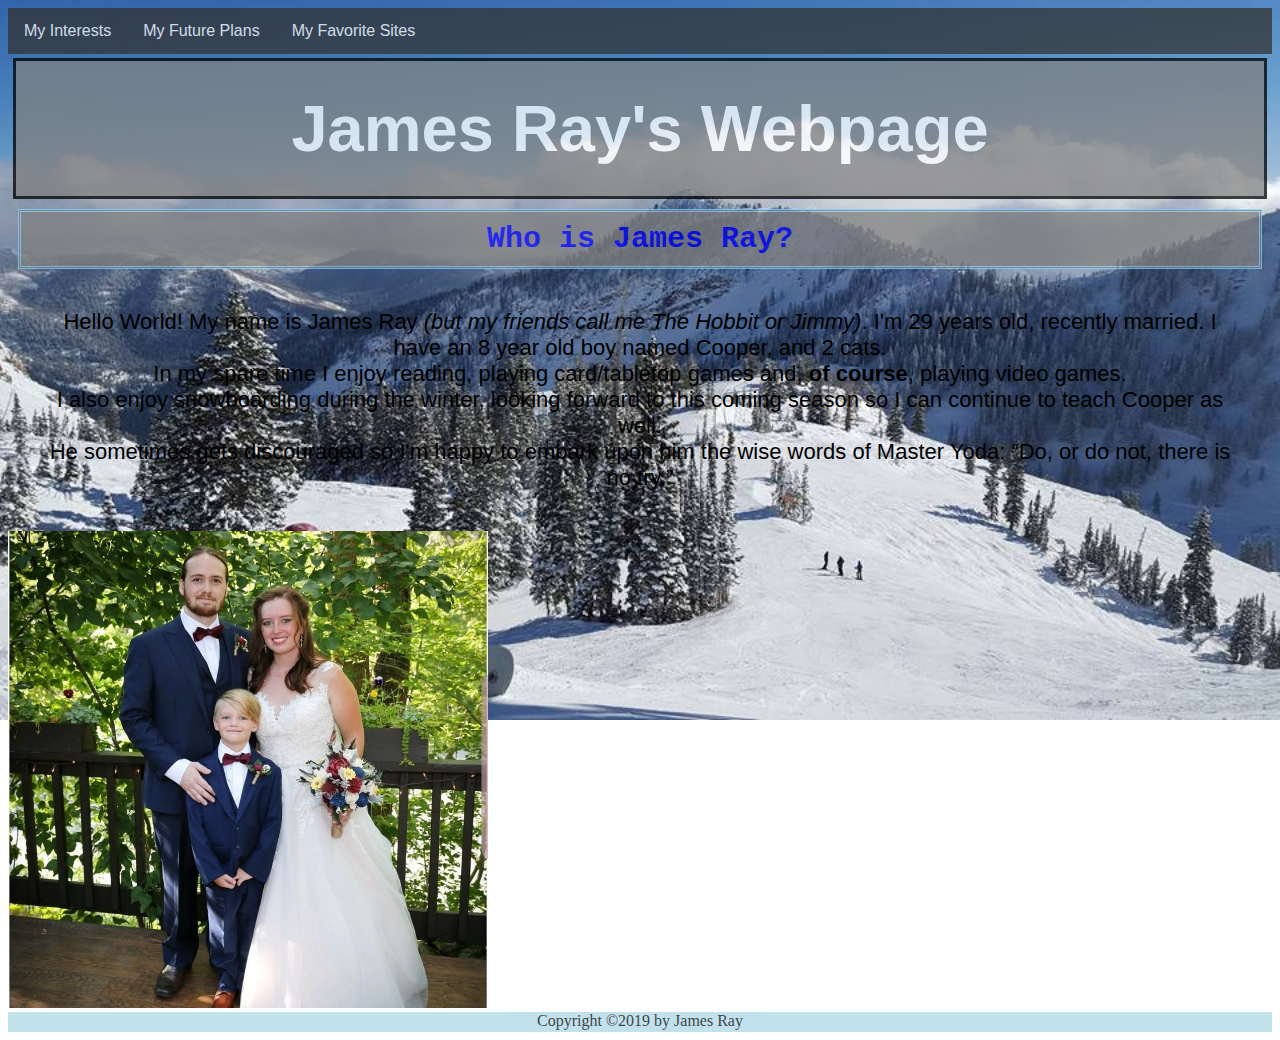
<file: index.html>
<!DOCTYPE html>
<html>
    <head>
        <title>James Ray's Webpage - Home</title>
        
        <link rel="stylesheet" type="text/css" href="./assets/styles/main.css">
    </head>
    <body id="home">
        <header>
            <nav>
                <ul id="main-nav">
                    <li><a href="./interests.html">My Interests</a></li> 
                    <li><a href="./futureplans.html">My Future Plans</a></li> 
                    <li><a href="./favoritesites.html">My Favorite Sites</a></li> 
                </ul>
            </nav>
        </header>
        <section title="main-body">
                
                <div>
                    <h1 class="common-header-style">James Ray's Webpage</h1>
                    
                </div>

                <div title="introduction">
                    <h2 class="common-header-style">Who is James Ray?</h2>
                    <p id="home-text">Hello World! My name is James Ray <em>(but my friends call me The Hobbit or Jimmy)</em>. I'm 29 years old, recently married. 
                        I have an 8 year old boy named Cooper, and 2 cats.<br>
                         In my spare time I enjoy reading, playing card/tabletop games and, <strong>of course</strong>, playing video games. <br>
                        I also enjoy snowboarding during the winter, looking forward to this coming season so I can continue to teach Cooper as well. <br>
                        He sometimes gets discouraged so I'm happy to embark upon him the wise words of Master Yoda: <q>Do, or do not, there is no try.</q>
                    </p>
                </div>
                <div>
                    <img id="family-pic" src="./assets/images/fam.jpg" title="fam" alt="fam" />
                </div>
                <!-- <div>
                    <img src="./assets/images/snow.jpg" title="The view from 11,000 ft" alt="The view from 11,000 ft" />
                </div> -->
        </section>
    </body>
    <footer>Copyright ©2019 by James Ray</footer>
</html>
</file>
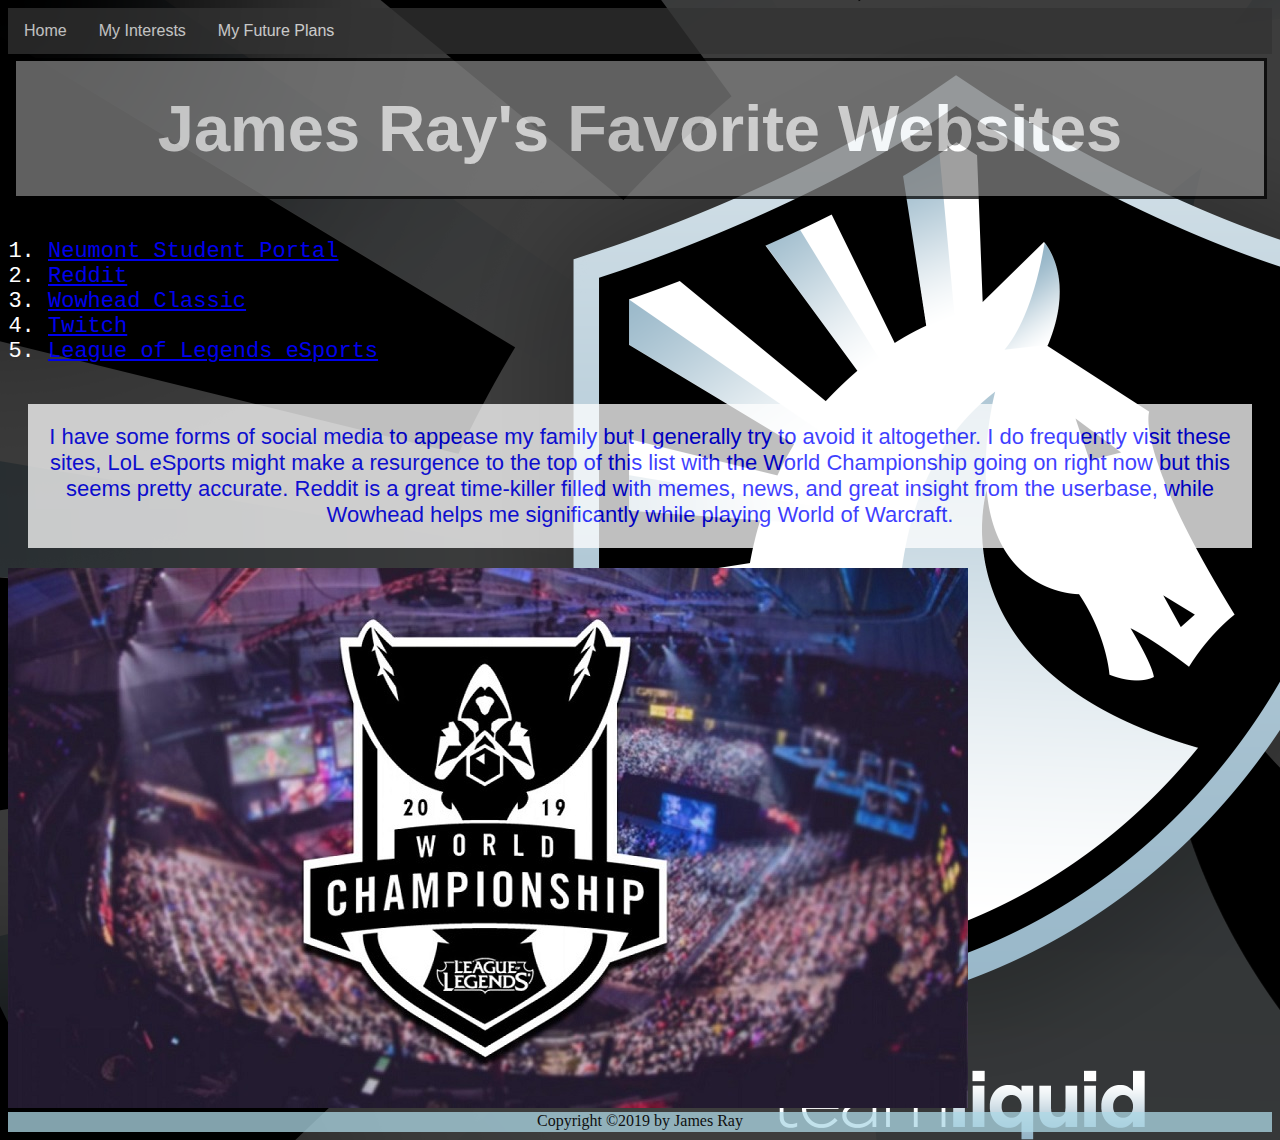
<file: favoritesites.html>
<!DOCTYPE html>
<html>
    <head>
        <title>James' Favorite Sites</title>
        <link rel="stylesheet" type="text/css" href="./assets/styles/main.css">
    </head>
    <header>
        <nav>
            <div>
                <ul id="main-nav">
                    <li><a href="./index.html">Home</a></li> 
                    <li><a href="./interests.html">My Interests</a></li> 
                    <li><a href="./futureplans.html">My Future Plans</a></li> 
                </ul>
            </div>
        </nav>
    </header>
    <body id="sites">
        <h1>James Ray's Favorite Websites</h1>
            <ol id="fav-sites">
                <li><a href="https://lms.neumont.edu/login/ldap" target="_blank">Neumont Student Portal</a></li>
                <li><a href="https://www.reddit.com" target="_blank">Reddit</a></li>
                <li><a href="https://www.classic.wowhead.com" target="blank">Wowhead Classic</a></li>
                <li><a href="https://www.twitch.tv" target="_blank">Twitch</a></li>
                <li><a href="https://www.lolesports.com" target="_blank">League of Legends eSports</a></li>
            </ol>

        <p id="sites-text">I have some forms of social media to appease my family but I generally try to avoid it altogether. I do frequently visit these sites, 
            LoL eSports might make a resurgence to the top of this list with the World Championship going on right now but this seems pretty accurate. 
            Reddit is a great time-killer filled with memes, news, and great insight from the userbase, while Wowhead helps me significantly while playing World of Warcraft.</p>
        <img src="./assets/images/lol-worlds.jpg" title="LoL Worlds 2019" alt="LoL Worlds 2019" >

    <footer>Copyright ©2019 by James Ray</footer>
</html>
</file>
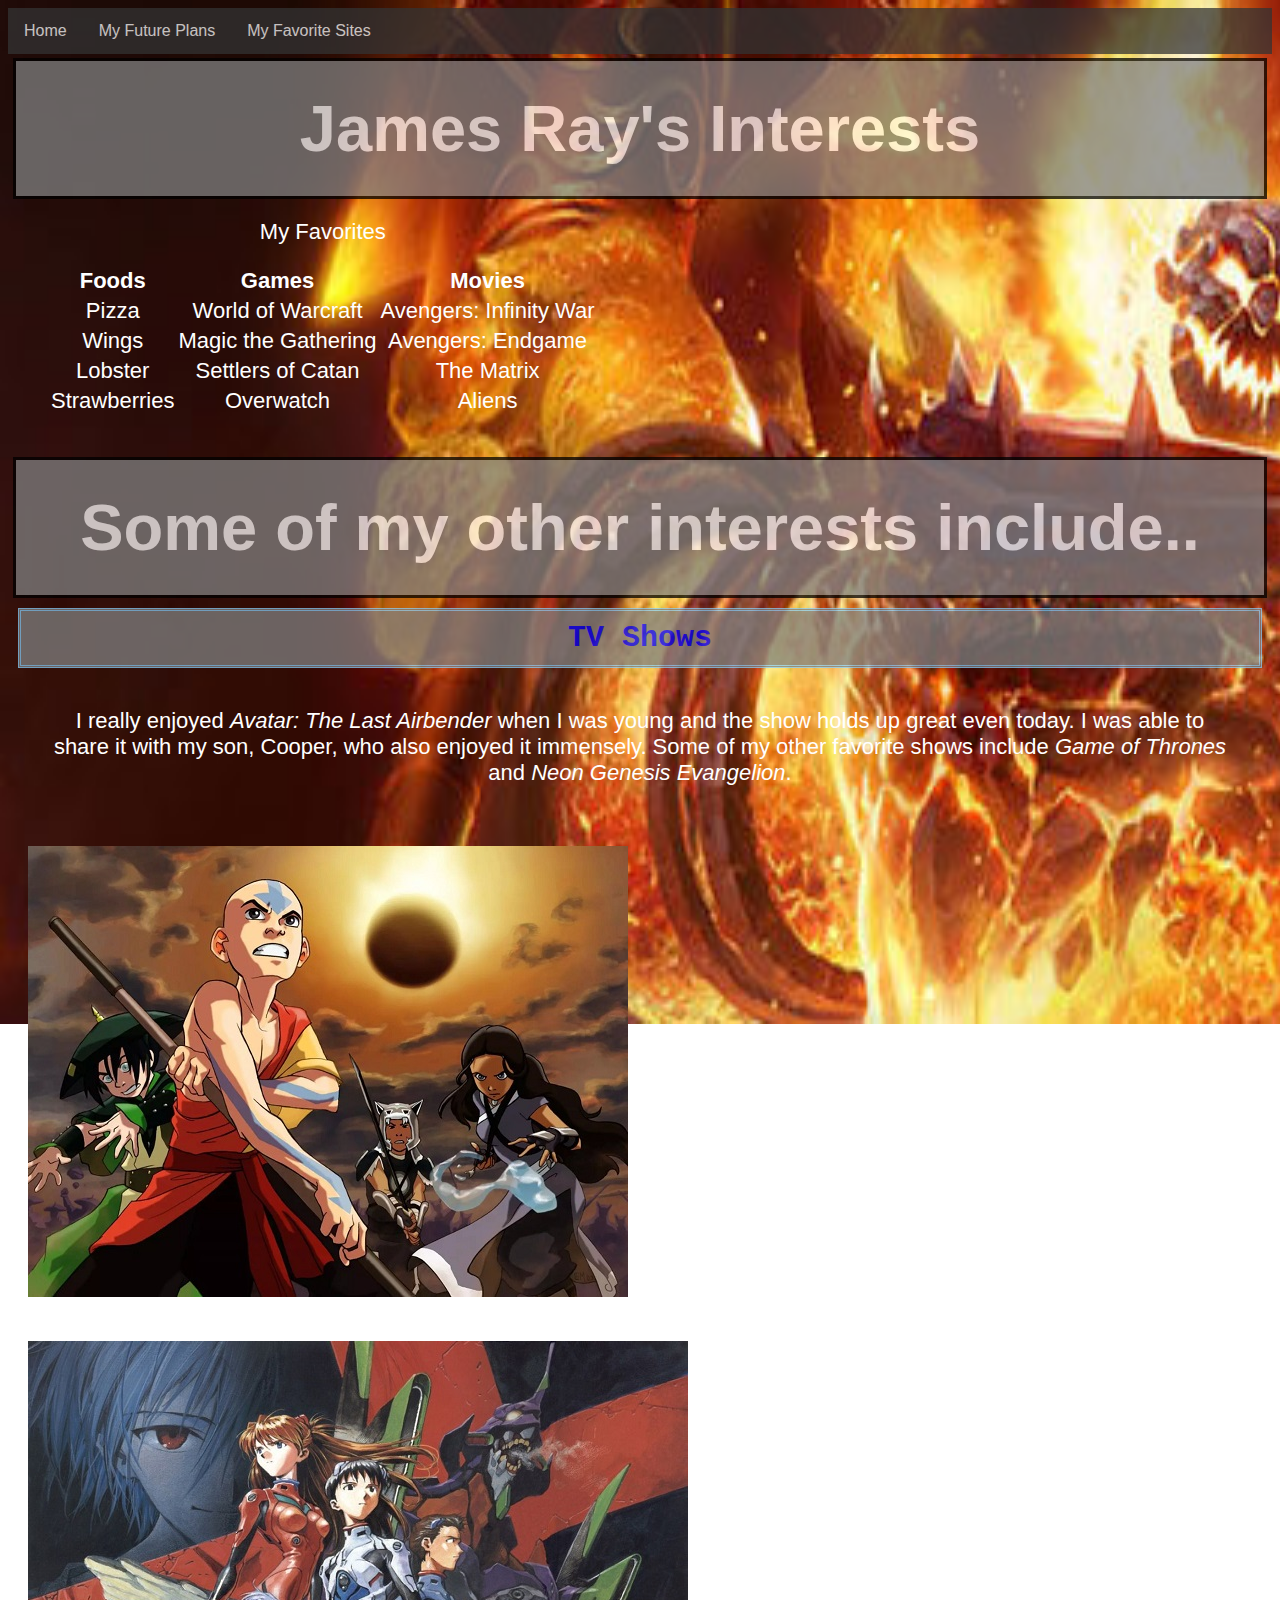
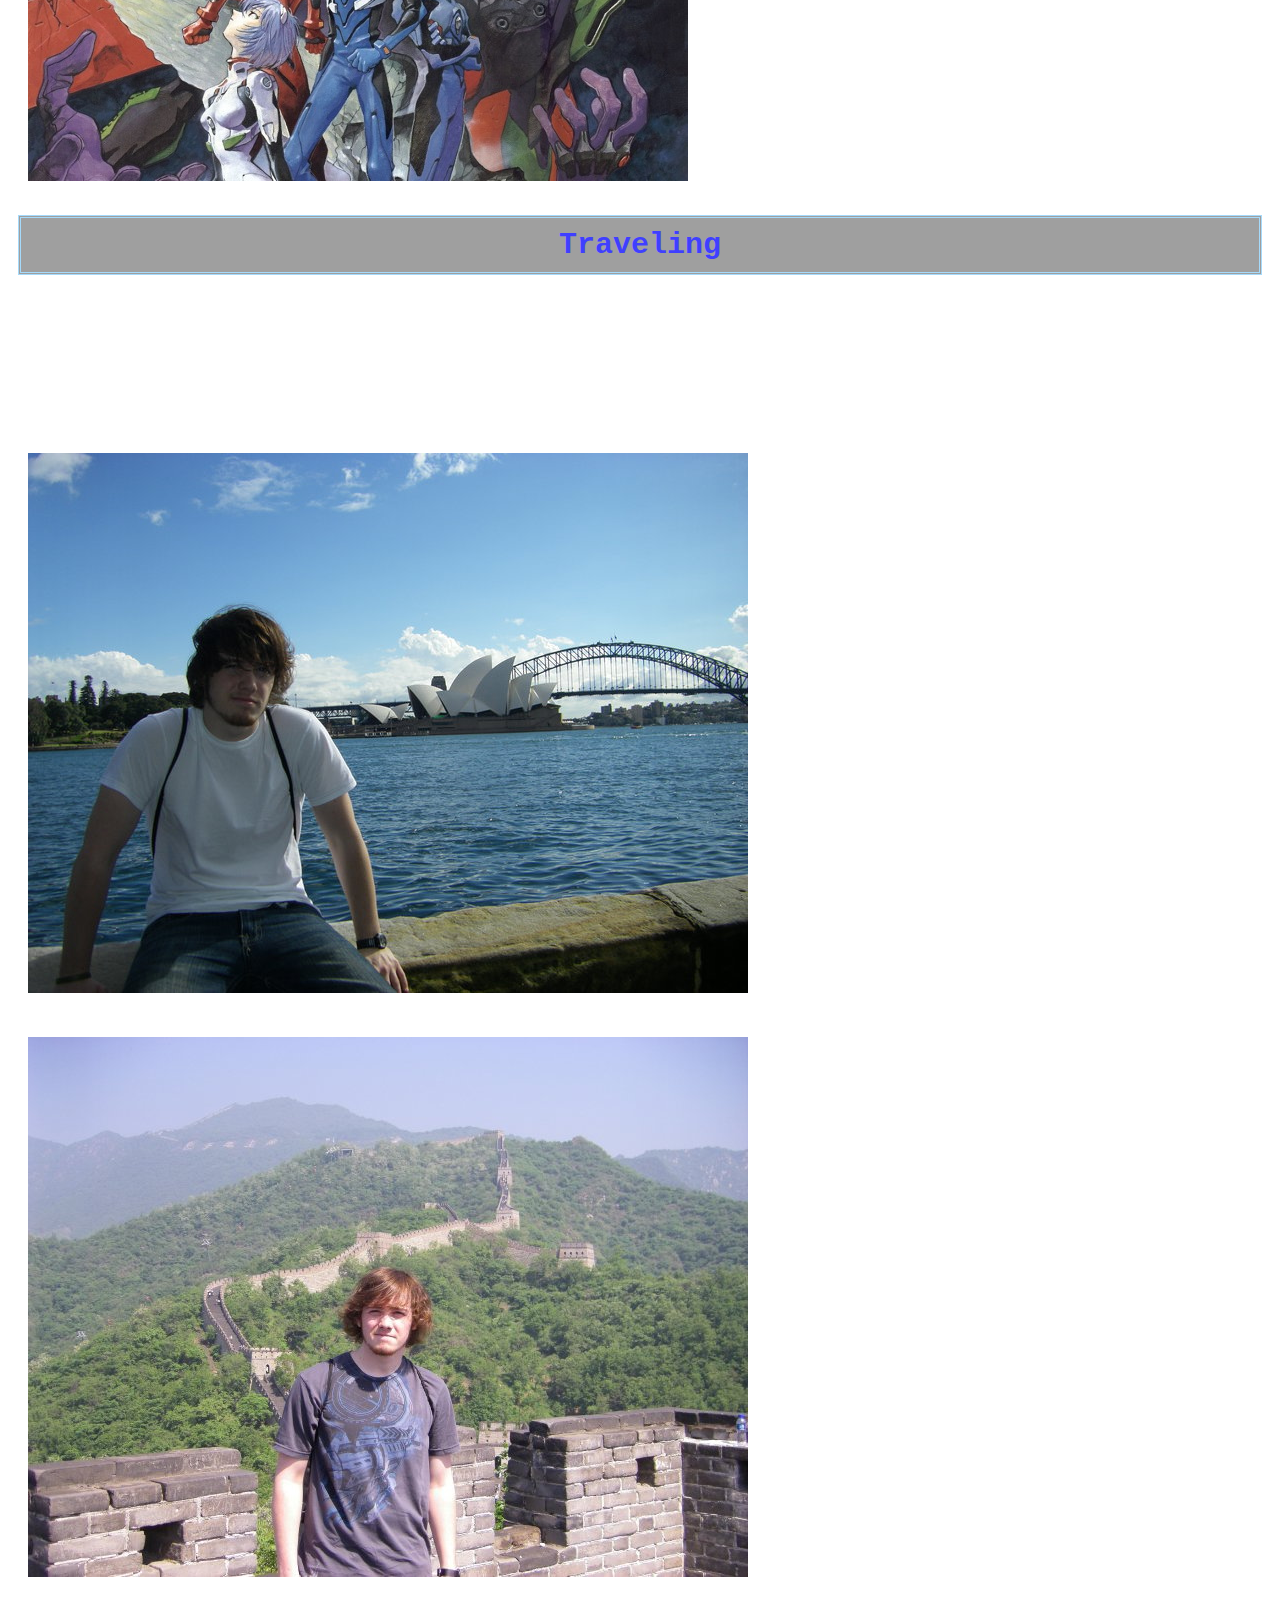
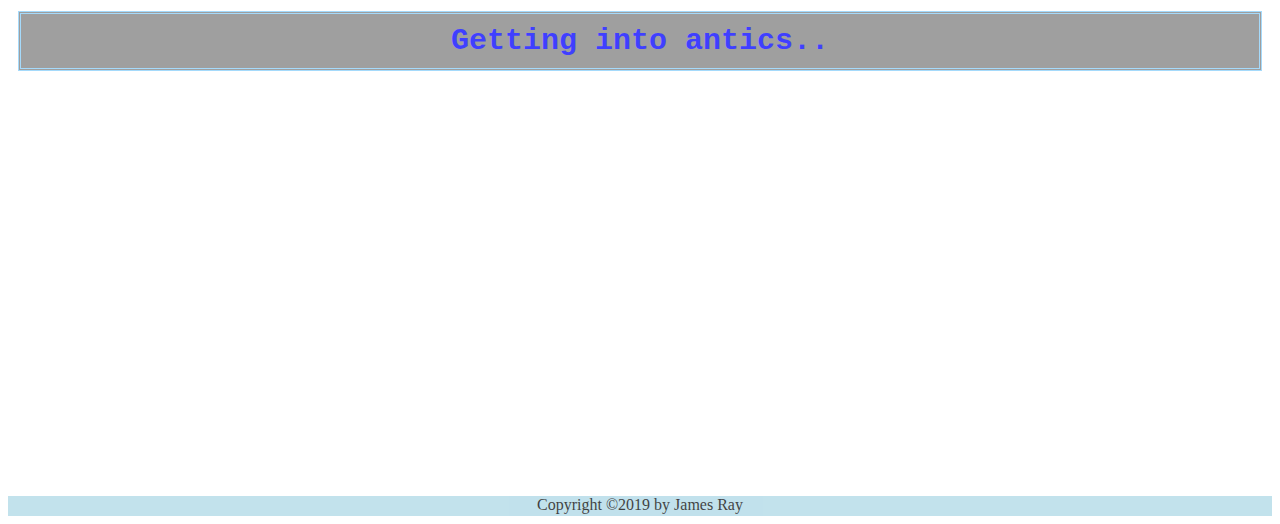
<file: interests.html>
<!DOCTYPE html>
<html>
    <head>
        <title>James' Interests</title>
        <link rel="stylesheet" type="text/css" href="./assets/styles/main.css">
    </head>            
    <header>
        <nav>
            <div>
                <ul id="main-nav">
                    <li><a href="./index.html">Home</a></li> 
                    <li><a href="./futureplans.html">My Future Plans</a></li> 
                    <li><a href="./favoritesites.html">My Favorite Sites</a></li> 
                </ul>
            </div>
        </nav>
    </header>

    <body id="interests">
        <h1>James Ray's Interests</h1>
            <table id="interests-table">
                <caption>My Favorites</caption>
                <tr>
                    <th>Foods</th>
                    <th>Games</th>
                    <th>Movies</th>
                </tr>
                <tr>
                    <td>Pizza</td>
                    <td>World of Warcraft</td>
                    <td>Avengers: Infinity War</td>
                </tr>
                <tr>
                    <td>Wings</td>
                    <td>Magic the Gathering</td>
                    <td>Avengers: Endgame</td>
                </tr>
                <tr>
                    <td>Lobster</td>
                    <td>Settlers of Catan</td>
                    <td>The Matrix</td>
                </tr>
                <tr>
                    <td>Strawberries</td>
                    <td>Overwatch</td>
                    <td>Aliens</td>
                </tr>
            </table>
                <!-- <div>
                    <img src="./assets/images/classic wow.jpg" title="Ragnaros from Classic WoW" alt="Ragnaros from Classic WoW" />
                </div> -->


        <h1>Some of my other interests include..</h1>
            <section title="other-interests">
                <h2>TV Shows</h2>
                <p id="interests-text">I really enjoyed <em>Avatar: The Last Airbender</em> when I was young and the show holds up great even today. I was able to share it with my son, Cooper, who also 
                    enjoyed it immensely. Some of my other favorite shows include <em>Game of Thrones</em> and <em>Neon Genesis Evangelion</em>.</p>
                <img class="interests-pics" src="./assets/images/atla.jpg" title="Avatar the Last Airbender" alt="Avatar the Last Airbender" >
                <img class="interests-pics" src="./assets/images/nge.png" title="Neon Genesis Evangelion" alt="Neon Genesis Evangelion" >

                <h2>Traveling</h2>
                <p id="interests-text">I have had the incredible opportunity to travel to some pretty exotic places in my life including Australia, China, Greece, Italy, Costa Rica, just to name a few. 
                    These were great life experiences that I think helped me round out the person who I am today. Some day I'd really love to go visit Japan.</p>
                <img class="interests-pics" src="./assets/images/sydney.jpg" title="Sydney Opera House" alt="James @ Sydney Opera House" >
                <img class="interests-pics" src="./assets/images/great wall.jpg" title="Great Wall of China" alt="James @ Great Wall of China" >

                <h2>Getting into antics..</h2>
                <p id="interests-text">How I feel when me and the boys get together..</p>
                <iframe width="560" height="315" src="https://www.youtube.com/embed/PPzIWFJU_3s" frameborder="0" allow="accelerometer; autoplay; encrypted-media; gyroscope; picture-in-picture" allowfullscreen></iframe>
            </section>
    </body>
    <footer>Copyright ©2019 by James Ray</footer>
</html>
</file>
<file: assets/styles/main.css>
footer {
    height: 20px;
    background-color: lightblue;
    text-align: center;
    font-family: 'Times New Roman', Times, serif;
    opacity: 0.75;
  }

  header {
    height: 45px;
    background-color: lightblue;
    font-family: Arial, Helvetica, sans-serif;
    opacity: 0.75;
  }

#home {
    background-image: url(/assets/images/snow.jpg);
    background-repeat: no-repeat;
    background-size: 100%;
    background-attachment: scroll;
}

#interests {
    background-image: url(/assets/images/classic\ wow.jpg);
    background-repeat: no-repeat;
    background-size: 2448px 1024px;
    background-attachment: fixed;
}

#future {
    background-image: url(/assets/images/Tokyo.jpg);
    background-repeat: no-repeat;
    background-size: 1920px 1280px;
    background-attachment: scroll;
}

#sites {
    background-image: url(/assets/images/TL.jpg);
    background-repeat: no-repeat;
    background-size: 1920px 1280px;
}

h2 {
    color: blue;
    font-family: 'Courier New', Courier, monospace;
    font-size: 30px;
    background-color: grey;
    opacity: 0.75;
    text-align: center;
    margin: 10px;
    padding: 10px;
    border-color: lightskyblue;
    border-style: double;
}

h1 {
    color: white;
    font-family: Arial, Helvetica, sans-serif;
    font-size: 65px;
    background-color: grey;
    opacity: 0.75;
    text-align: center;
    margin: 5px;
    padding: 30px;
    border-color: black;
    border-style: solid;
}

#family-pic {
    height: 477px;
    width: 480px;    
}

#home-text {
    color: black;
    font-family: Arial, Helvetica, sans-serif;
    font-size: 22px;
    text-align: center;   
    margin: 20px;
    padding: 20px;
}

#interests-table {
    color: white;
    font-family: Arial, Helvetica, sans-serif;
    text-align: center;
    font-size: 22px;
    margin: 20px;
    padding: 20px;
}

#interests-text {
    color: white;
    font-family: Arial, Helvetica, sans-serif;
    text-align: center;
    font-size: 22px;
    margin: 20px;
    padding: 20px;
}

.interests-pics {
    margin: 10px;
    padding: 10px;
}

#future-text {
    color: white;
    font-family: Arial, Helvetica, sans-serif;
    text-align: center;
    font-size: 22px;
    margin: 20px;
    padding: 20px;
}

#fav-sites {
    color: white;
    font-family: 'Courier New', Courier, monospace;
    font-size: 22px;
    margin: 20px;
    padding: 20px;
}

#sites-text {
    color: blue;
    background-color: white;
    opacity: 0.75;
    font-family: Arial, Helvetica, sans-serif;
    text-align: center;
    font-size: 22px;
    margin: 20px;
    padding: 20px;
}

ul#main-nav {
    list-style-type: none;
    margin: 0;
    padding: 0;
    overflow: hidden;
    background-color: #333;
}

ul#main-nav li {
    float: left;
}

ul#main-nav li a {
    display: block;
    color: white;
    text-align: center;
    padding: 14px 16px;
    text-decoration: none;
}

ul#main-nav li a:hover {
    background-color: #111;
}
</file>
